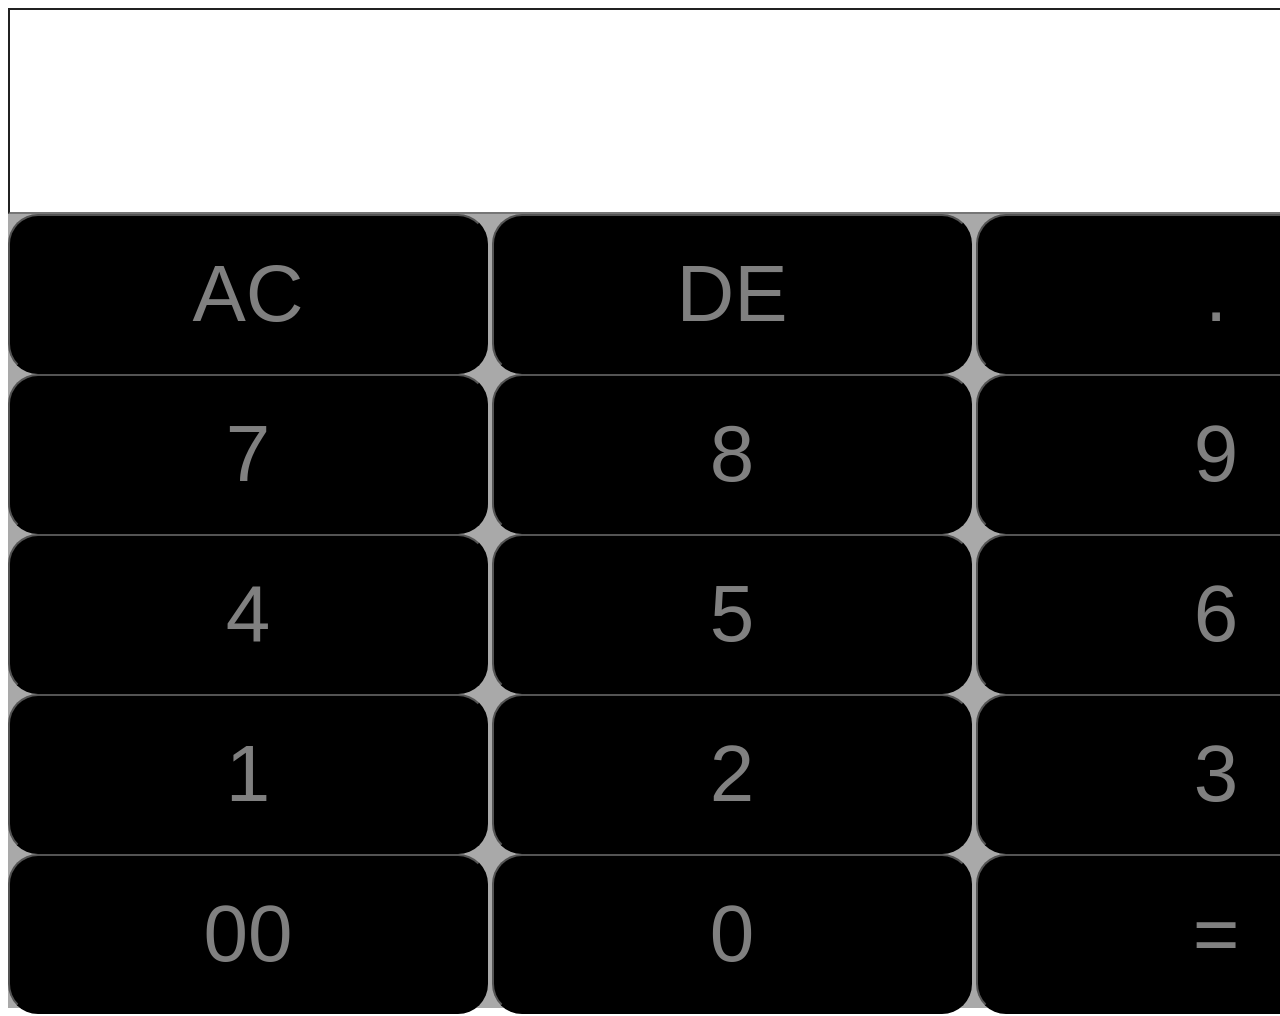
<file: calculator.html>
<!DOCTYPE html>
<html lang="en">
<head>
    <meta charset="UTF-8">
    <meta name="viewport" content="width=device-width, initial-scale=1.0">
    <title>Document</title>
    <link rel="stylesheet" href="calculator.css">
</head>
<body>
    <div class="container">
        <div class="calculator">
            <form>
                    <input type="text" class="text" name="display">
                    
            <div>
            <div>
                <button>AC</button>
                <button>DE</button>
                <button>.</button>
                <button>/</button>
            <div>
                <button>7</button>
                <button>8</button>
                <button>9</button>
                <button>*</button>
            </div>
            <div>
                <button>4</button>
                <button>5</button>
                <button>6</button>
                <button>-</button>
            </div>
            <div>
                <button>1</button>
                <button>2</button>
                <button>3</button>
                <button>+</button>
            </div>
            <div>
                <button>00</button>
                <button>0</button>
                <button>=</button>
            </div>
            </div>
            </div>
        </form>
        </div>
    </div>
    
</body>
</html>
</file>
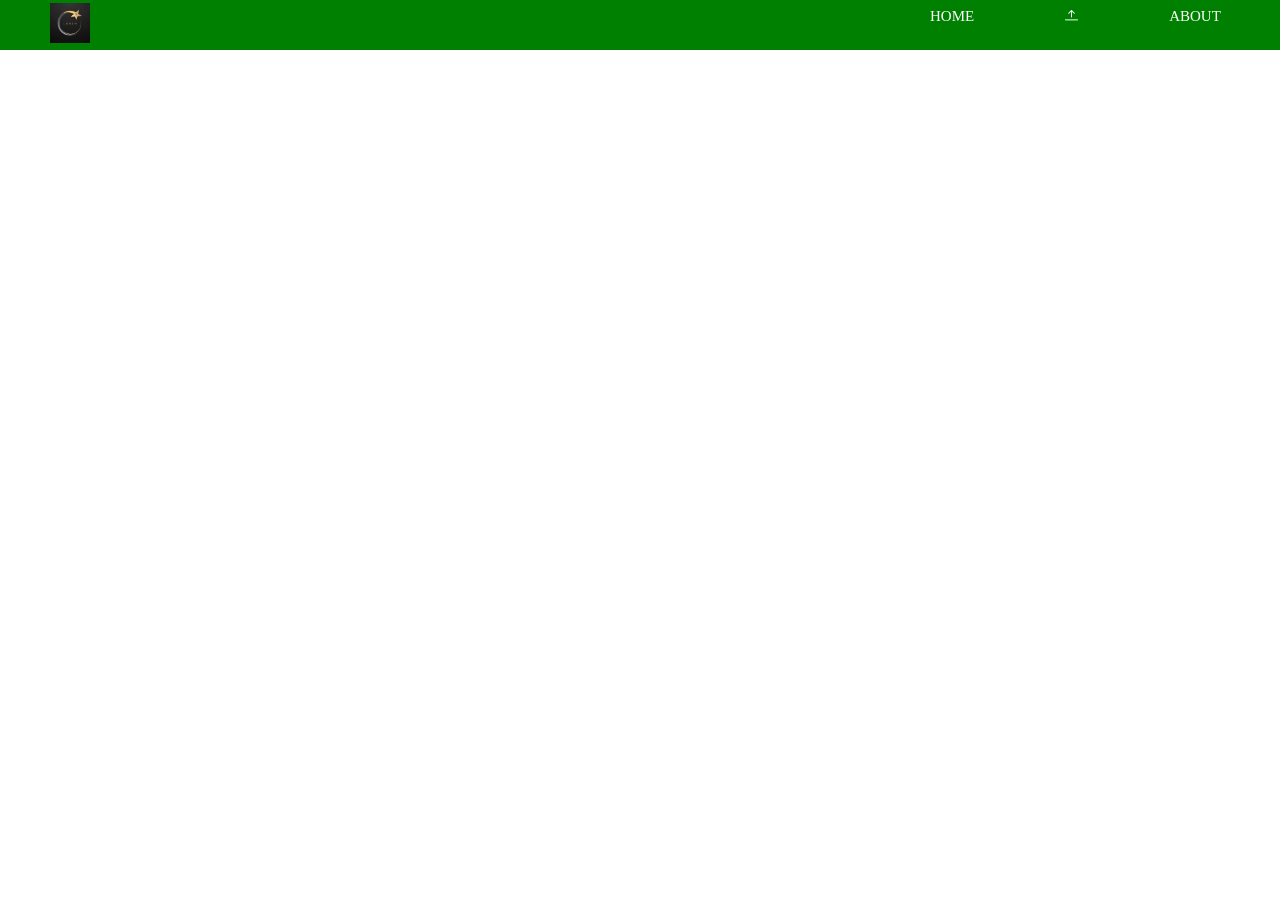
<file: nav.html>
<!DOCTYPE html>
<html lang="en">
<head>
    <meta charset="UTF-8">
    <meta name="viewport" content="width=device-width, initial-scale=1.0">
    <title>Document</title>
    <link rel="stylesheet" href="nav.css">
    <link rel="stylesheet" href="https://cdn.jsdelivr.net/npm/bootstrap-icons@1.11.1/font/bootstrap-icons.css">               

</head>
<body>
    <div class="bar">
        <i class="fa fa-bars" aria-hidden="true"></i>
    <div>
        <img src="[data-uri]" alt="'logo" class="logo"/>
    </div>
    <div>                   
        <ul>
            <li>HOME</li><i class="bi bi-arrow-bar-up"></i>
            <li>ABOUT</li>
            <li>SERVICE</li>
            <li>CONTACT US</li>
            <li>SIGN OUT</li>
        </ul>
    </div>
    </div>
    
</body>
</html>
</file>
<file: calculator.css>
/* .container{
  width: 150px;
  height:150px ;
  display: flex;
  align-items: center;
  justify-content: center;
  gap: 10px;
  background-color: rgb(0, 255, 136);
} */
.calculator{
  height: 1000px;
  width: 2000px;
  background-color: darkgray;


}
.text{
  width:2000px;
  height:200px;
  background-color: white;
}

button{
  height: 160px;
  width: 480px;
  background-color: black;
  align-content: center;  
  color: gray;
  font-size: 80px;
  border-radius: 30px;


}


@media screen and  (min-width:289px) and (max-width:769px) {
  .calculator{
    background-color: blue;
    height: 667px;
    width: 375px;
  }
  button{
    height: 100px;
    width: 85px;
    background-color: green;
    border-radius: 20px;
    color: beige;
    align-content: center;
    font-size: 25px;
  
  }
  .text{
    width:460px;
    height:100px;
    background-color: brown;
  }
  
}
@media screen and (min-width:414px) and (max-width:830px) {
  .calculator{
    background-color: green;
    height: 800px;
    width: 600px;
    
  }
  button{
    height:100px;
    width: 95px;
    color: white;
    font-size: 40px;
    border-radius: 70px;

  }
  .text{
    width:550px;
    height:100px;
    background-color: purple;
  }
  
}
@media screen and (min-width:900px) and (max-width:1034px) {
  .calculator{
    height: 1000px;
    width: 1000px;
    background-color: blueviolet;
  }
  button{
    height: 100px;
    width: 245px;
    border-radius: 20px;
    background-color: white;
    font-size: 40px;

  }
  .text{
    width:990px;
    height:100px;
    background-color: cornsilk;
  }
  
}
</file>
<file: nav.css>
* {
    box-sizing: border-box;
    margin: 0px;
    padding: 0px;
}
.logo{
    width: 40px;
}

.bar{
    display: flex;
    align-items: center;
    gap: 40px;
    background-color: green;
    height: 50px;
    color: white;
    font-size: 15px;
    padding-left: 10px;
}

ul{
    display: flex;
    gap: 90px;
    margin-left: 50rem;
}

li{
    list-style: none;
    justify-content: flex-end;
}
@media screen and (min-width:414px) and (max-width:830px) {
    .bar{
          display: flex;
          padding-right: 30px;

    }
    .logo{
        width: 40px;
    }

    
}
</file>
